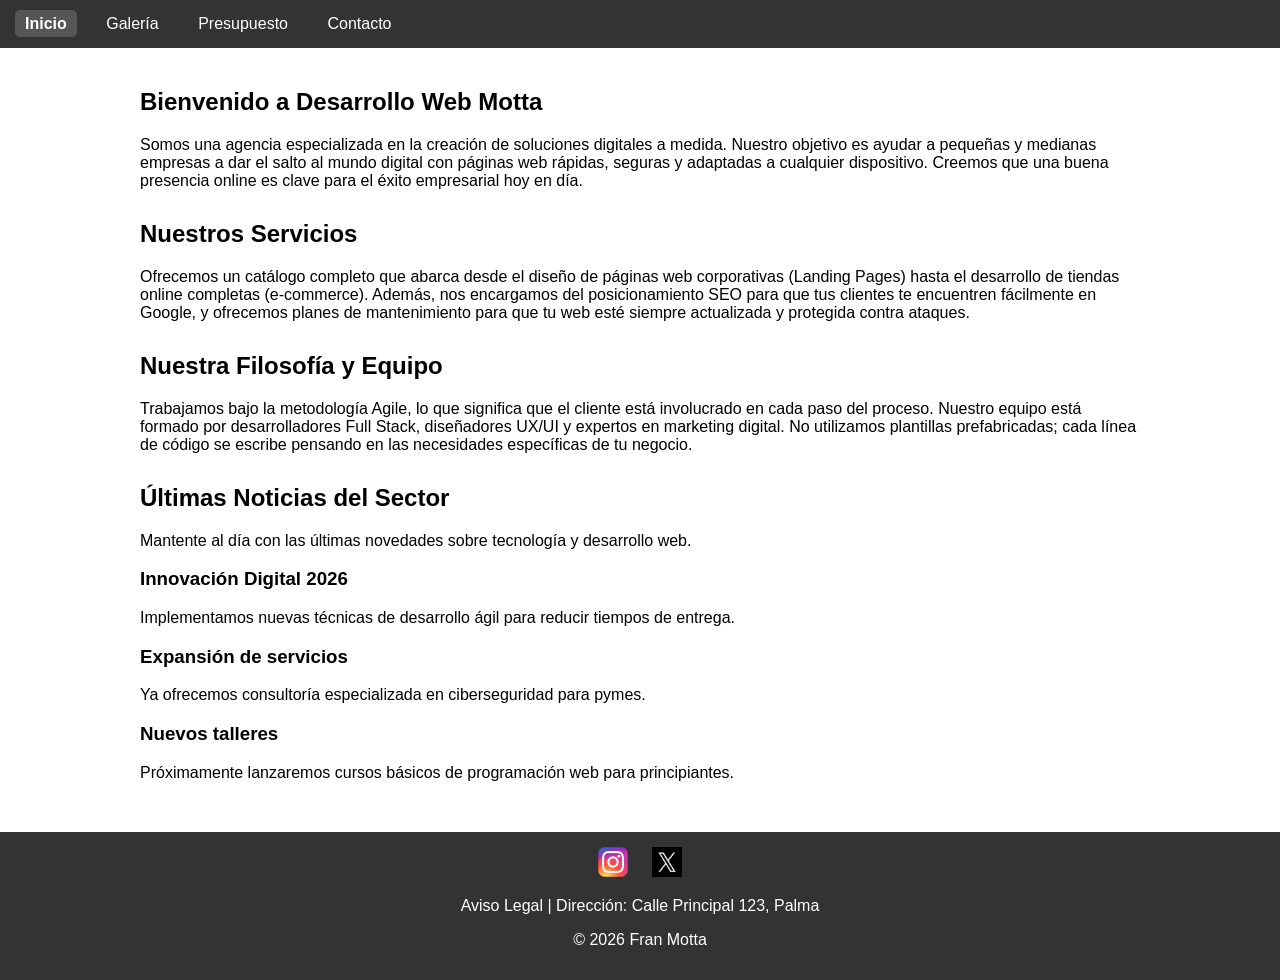
<file: index.html>
<!DOCTYPE html>
<html lang="es">
<head>
    <meta charset="UTF-8">
    <meta name="viewport" content="width=device-width, initial-scale=1.0">
    <title>Inicio - Desarrollo Web Motta</title>
    <link rel="stylesheet" href="css/style.css">
</head>
<body>
    <nav>
        <a href="index.html" class="activo">Inicio</a>
        <a href="views/galeria.html">Galería</a>
        <a href="views/presupuesto.html">Presupuesto</a>
        <a href="views/contacto.html">Contacto</a>
    </nav>
    <main>
        <section class="espaciado">
            <h1>Bienvenido a Desarrollo Web Motta</h1>
            <p>Somos una agencia especializada en la creación de soluciones digitales a medida. Nuestro objetivo es ayudar a pequeñas y medianas empresas a dar el salto al mundo digital con páginas web rápidas, seguras y adaptadas a cualquier dispositivo. Creemos que una buena presencia online es clave para el éxito empresarial hoy en día.</p>
        </section>
        
        <section class="espaciado">
            <h2>Nuestros Servicios</h2>
            <p>Ofrecemos un catálogo completo que abarca desde el diseño de páginas web corporativas (Landing Pages) hasta el desarrollo de tiendas online completas (e-commerce). Además, nos encargamos del posicionamiento SEO para que tus clientes te encuentren fácilmente en Google, y ofrecemos planes de mantenimiento para que tu web esté siempre actualizada y protegida contra ataques.</p>
        </section>
        
        <section class="espaciado">
            <h2>Nuestra Filosofía y Equipo</h2>
            <p>Trabajamos bajo la metodología Agile, lo que significa que el cliente está involucrado en cada paso del proceso. Nuestro equipo está formado por desarrolladores Full Stack, diseñadores UX/UI y expertos en marketing digital. No utilizamos plantillas prefabricadas; cada línea de código se escribe pensando en las necesidades específicas de tu negocio.</p>
        </section>
        
        <section class="espaciado">
            <h2>Últimas Noticias del Sector</h2>
            <p>Mantente al día con las últimas novedades sobre tecnología y desarrollo web.</p>
            <div id="contenedor-noticias"></div>
        </section>
    </main>
    <footer>
        <div class="footer-logos">
            <a href="https://instagram.com" target="_blank"><img src="assets/icons/instagram.png" width="30" height="30" alt="Instagram"></a>
            <a href="https://twitter.com" target="_blank"><img src="assets/icons/twitter.png" width="30" height="30" alt="Twitter"></a>
        </div>
        <p>Aviso Legal | Dirección: Calle Principal 123, Palma</p>
        <p>&copy; 2026 Fran Motta</p>
    </footer>
    <script src="js/noticias.js"></script>
</body>
</html>
</file>
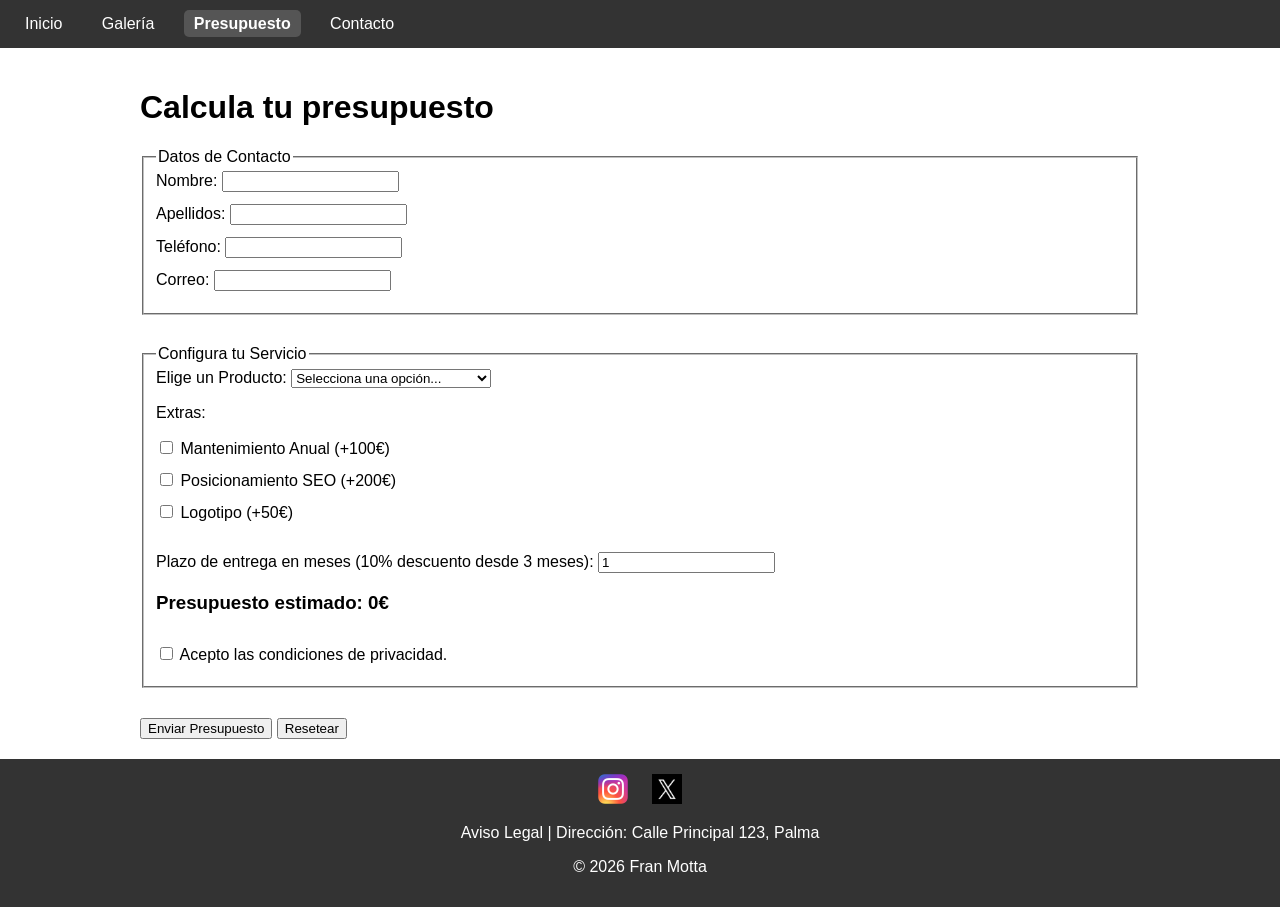
<file: views/presupuesto.html>
<!DOCTYPE html>
<html lang="es">
<head>
    <meta charset="UTF-8">
    <meta name="viewport" content="width=device-width, initial-scale=1.0">
    <title>Presupuesto</title>
    <link rel="stylesheet" href="../css/style.css">
</head>
<body>
    <nav>
        <a href="../index.html">Inicio</a>
        <a href="galeria.html">Galería</a>
        <a href="presupuesto.html" class="activo">Presupuesto</a>
        <a href="contacto.html">Contacto</a>
    </nav>
    <main>
        <h1>Calcula tu presupuesto</h1>
        <form id="form-presupuesto">
            <fieldset class="espaciado">
                <legend>Datos de Contacto</legend>
                <label class="elemento-bloque">Nombre: 
                    <input type="text" id="nombre" maxlength="15" pattern="[a-zA-ZáéíóúÁÉÍÓÚñÑ\s]+" required>
                </label>
                <label class="elemento-bloque">Apellidos: 
                    <input type="text" id="apellidos" maxlength="40" pattern="[a-zA-ZáéíóúÁÉÍÓÚñÑ\s]+" required>
                </label>
                <label class="elemento-bloque">Teléfono: 
                    <input type="text" id="telefono" maxlength="9" pattern="[0-9]{9}" required>
                </label>
                <label class="elemento-bloque">Correo: 
                    <input type="email" id="correo" required>
                </label>
            </fieldset>

            <fieldset class="espaciado">
                <legend>Configura tu Servicio</legend>
                
                <label class="elemento-bloque">Elige un Producto:
                    <select id="producto">
                        <option value="0">Selecciona una opción...</option>
                        <option value="300">Página Web Básica (300€)</option>
                        <option value="600">Página Web Avanzada (600€)</option>
                        <option value="1200">Tienda Online (1200€)</option>
                    </select>
                </label>

                <div class="espaciado">
                    <p>Extras:</p>
                    <label class="elemento-bloque"><input type="checkbox" class="extra" value="100"> Mantenimiento Anual (+100€)</label>
                    <label class="elemento-bloque"><input type="checkbox" class="extra" value="200"> Posicionamiento SEO (+200€)</label>
                    <label class="elemento-bloque"><input type="checkbox" class="extra" value="50"> Logotipo (+50€)</label>
                </div>

                <label class="elemento-bloque">Plazo de entrega en meses (10% descuento desde 3 meses): 
                    <input type="number" id="plazo" value="1" min="1">
                </label>

                <h3 class="espaciado">Presupuesto estimado: <span id="total-precio">0</span>€</h3>

                <label class="elemento-bloque">
                    <input type="checkbox" id="condiciones" required> Acepto las condiciones de privacidad.
                </label>
            </fieldset>

            <button type="submit">Enviar Presupuesto</button>
            <button type="reset">Resetear</button>
        </form>
    </main>
    <footer>
        <div class="footer-logos">
            <a href="https://instagram.com" target="_blank"><img src="../assets/icons/instagram.png" width="30" height="30" alt="Instagram"></a>
            <a href="https://twitter.com" target="_blank"><img src="../assets/icons/twitter.png" width="30" height="30" alt="Twitter"></a>
        </div>
        <p>Aviso Legal | Dirección: Calle Principal 123, Palma</p>
        <p>&copy; 2026 Fran Motta</p>
    </footer>
    <script src="../js/presupuesto.js"></script>
</body>
</html>
</file>
<file: css/style.css>
body {
    display: flex;
    flex-direction: column;
    min-height: 100vh;
    margin: 0;
    font-family: Arial, sans-serif;
}
main {
    flex-grow: 1;
    padding: 20px;
    max-width: 1000px;
    margin: 0 auto;
    width: 100%;
}
nav {
    background-color: #333;
    padding: 15px;
    position: sticky;
    top: 0;
    z-index: 1000;
}
nav a {
    color: white;
    margin-right: 15px;
    text-decoration: none;
    padding: 5px 10px;
}
nav a.activo {
    background-color: #555;
    border-radius: 5px;
    font-weight: bold;
}
footer {
    background-color: #333;
    color: white;
    text-align: center;
    padding: 15px;
}
.footer-logos img {
    margin: 0 10px;
}
.espaciado {
    margin-bottom: 30px;
    display: block;
}
.elemento-bloque {
    display: block;
    margin-bottom: 12px;
}
#modal {
    display: none;
    position: fixed;
    top: 0; left: 0; width: 100%; height: 100%;
    background: rgba(0,0,0,0.8);
    justify-content: center;
    align-items: center;
    cursor: pointer;
    z-index: 2000;
}
#modal img {
    max-width: 90%;
    max-height: 90%;
    border: 5px solid white;
}
.foto-click {
    cursor: pointer;
    margin: 10px;
}
#mapa {
    height: 500px;
    width: 100%;
    margin-top: 20px;
}
</file>
